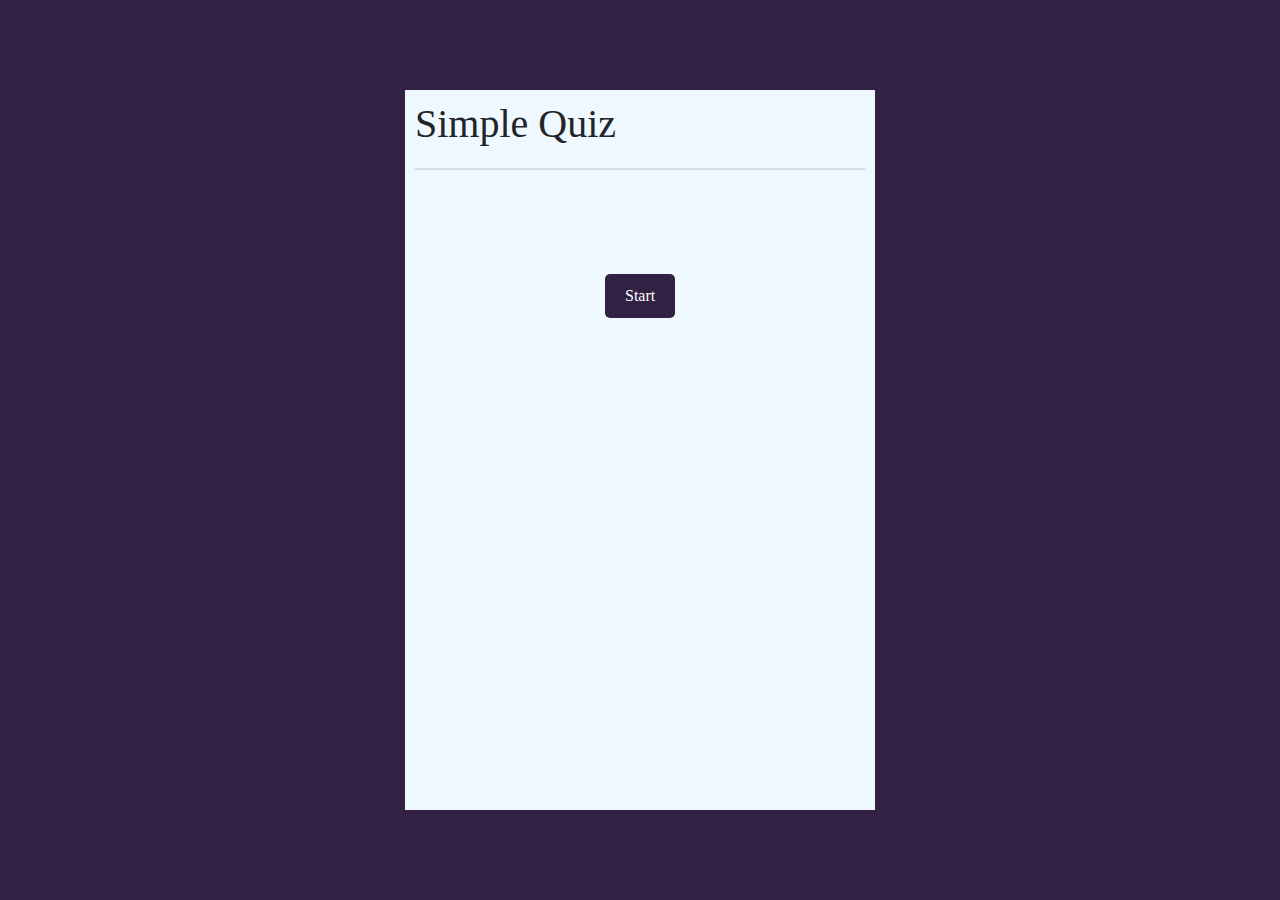
<file: Quiz App/index.html>
<!DOCTYPE html>
<html lang="en">
<head>
    <meta charset="UTF-8">
    <meta name="viewport" content="width=device-width, initial-scale=1.0">
    <title> Quiz App </title>
    <link rel="stylesheet" type="text/css" href="style.css">
    <link rel="stylesheet" href="https://maxcdn.bootstrapcdn.com/bootstrap/4.5.2/css/bootstrap.min.css">



</head>
<body>
    <div class = "bg-conatiner">
        <div class = "innerContainer" id = "innerContainerId">
            <h1 class = "headingStyle"> Simple Quiz </h1>
            <hr class = "lineStyle">
            <p class = "paraStyle d-none" id = "question"> 1. Who is known as the "Little Master" in the world of cricket? </p>
            <div class = "buttonsContainer"> 
                <button class = "AbuttonStyle d-none" id = "optiona">  A. Virat Kohli </button>
                <br>
                <button class = "BbuttonStyle d-none" id = "optionb"> B. Sachin Tendulkar</button>
                <br>
                <button class = "CbuttonStyle d-none" id = "optionc"> C. Ricky Ponting</button>
                <br>
                <button class = "DbuttonStyle d-none" id = "optiond">D. Brian Lara </button>
                
            </div>

            <p id = "paraText"> </p>

            <button class = "start-ButtonStyle" id = "start" > Start </button>

            <button class = "next-ButtonStyle d-none"  id = "nextButtonStyle"> Next </button>
            <br>
            <button class = "d-none submitButtonStyle"> Submit </button>
            <br>
            <button class = "d-none restartButtonStyle"> Restart </button>
        </div>
    </div>

    <script src="script.js"></script>

</body>
</html>
</file>
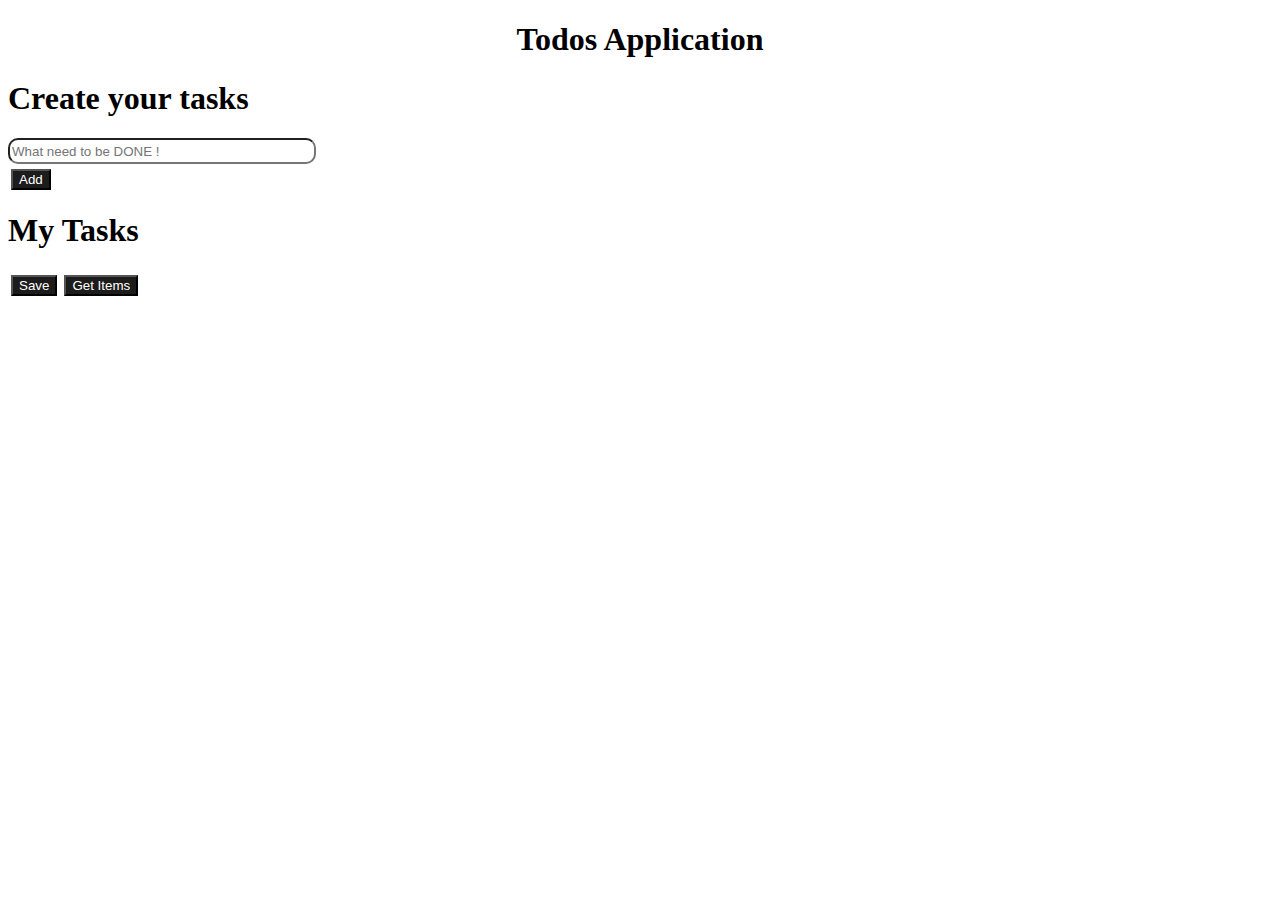
<file: todo-application/index.html>
<!DOCTYPE html>
<html lang="en">
<head>
    <meta charset="UTF-8">
    <meta name="viewport" content="width=device-width, initial-scale=1.0">
    <title> Todo Application </title>
    <link rel="stylesheet" type="text/css" href="style.css">
</head>
<body>
    <div>
        <h1 class = "firstHeadingStyles"> Todos Application </h1>
        <h1 class = "secondHeadingStyle"> Create your tasks </h1>

        <input class = "inputStyle" placeholder="What need to be DONE !" id = "input">
        <br>
        <button class = "buttonStyle" id = "addButton"> Add </button>
        

        <h1 class = "secondHeadingStyle"> My Tasks </h1>

        <ul id = "todoMainContainer">
            
        </ul>

        <button class = "buttonStyle" id = "saveButton"> Save </button>

        <button class = "buttonStyle" id = "getItemsButton"> Get Items </button>

    </div>




    <script src = "script.js"> </script>
</body>
</html>
</file>
<file: Quiz App/style.css>
* {
    margin: 0;
    box-sizing: border-box;
    padding: 0;
    font-family: "Roboto";
}

.bg-conatiner {
    background-color: rgb(50, 33, 66);
    height: 100vh;
    width: 100vw;
    display: flex;
    flex-direction: column;
    justify-content: center;
    align-items: center;
}

.innerContainer {
    background-color: aliceblue;
    height:80vh;
    width:470px;
    padding:10px
}

.AbuttonStyle {
    height: 25px;
    width: 300px;
    margin-left: 68px;
    margin-bottom: 20px;
    margin-top: 20px;
}

.BbuttonStyle {
    height: 25px;
    width: 300px;
    margin-left: 68px;
    margin-bottom: 20px;
}

.CbuttonStyle {
    height: 25px;
    width: 300px;
    margin-left: 68px;
    margin-bottom: 20px;
}

.DbuttonStyle {
    height: 25px;
    width: 300px;
    margin-left: 68px;
    margin-bottom: 20px;
}

.paraStyle {
    margin-top: 20px;
}

.lineStyle {
    margin-top: 20px;
    color:rgb(50, 33, 66);
    font-weight: 400;
    border-width: 2px;
}

.next-ButtonStyle {
    width:70px;
    background-color:rgb(50, 33, 66) ;
    color:white;
    display: block;
    margin: 0 auto;
    padding: 10px 20px;
    color: #fff;
    border: none;
    border-radius: 5px;
    cursor: pointer;
}

.submitButtonStyle {
    width:70px;
    background-color:rgb(50, 33, 66) ;
    color:white;
    display: none;
    margin: 0 auto;
    padding: 10px 20px;
    color: #fff;
    border: none;
    border-radius: 5px;
    cursor: pointer;
}

.restartButtonStyle {
    width:70px;
    background-color:rgb(50, 33, 66) ;
    color:white;
    display: none;
    margin: 0 auto;
    padding: 10px 20px;
    color: #fff;
    border: none;
    border-radius: 5px;
    cursor: pointer;
}

.start-ButtonStyle {
    width:70px;
    background-color:rgb(50, 33, 66) ;
    color:white;
    display: block;
    margin: 0 auto;
    padding: 10px 20px;
    color: #fff;
    border: none;
    border-radius: 5px;
    cursor: pointer;
}

.displayQuestiononclick {
    display:block;
}


.buttonGreen {
    background-color: green;
    color:white;
}

.buttonRed {
    background-color: red;
    color:white;
}
</file>
<file: todo-application/style.css>
.firstHeadingStyles {
    color: black;
    font-family: "Roboto";
    text-align: center;
}

.secondHeadingStyle {
    color: black;
    font-family: "Roboto";
}

.inputStyle {
    border-radius: 10px;
    height:20px;
    width:300px;
}

.buttonStyle {
    color:white;
    background-color: rgba(0, 0, 0, 0.889);
    margin-top: 5px;
    margin-left: 3px;
}

.sampleTest {
    color:black
}
</file>
